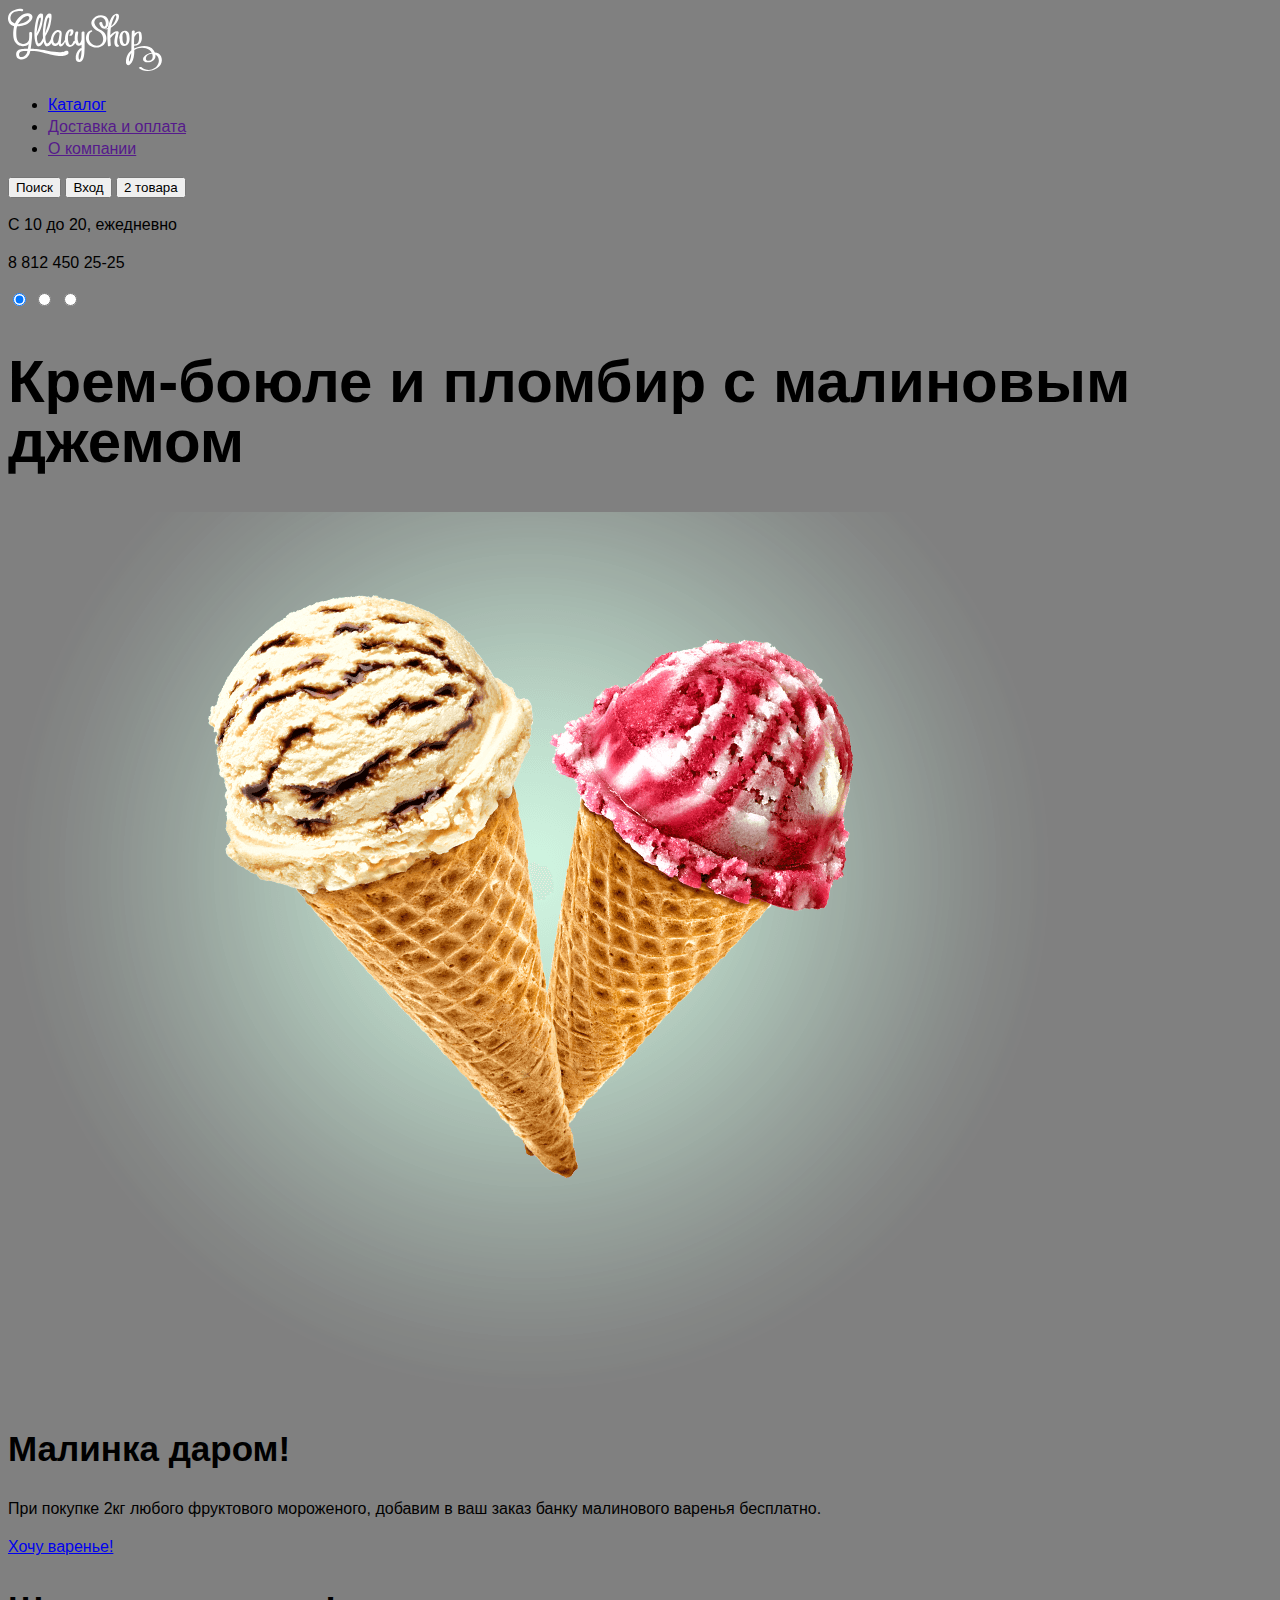
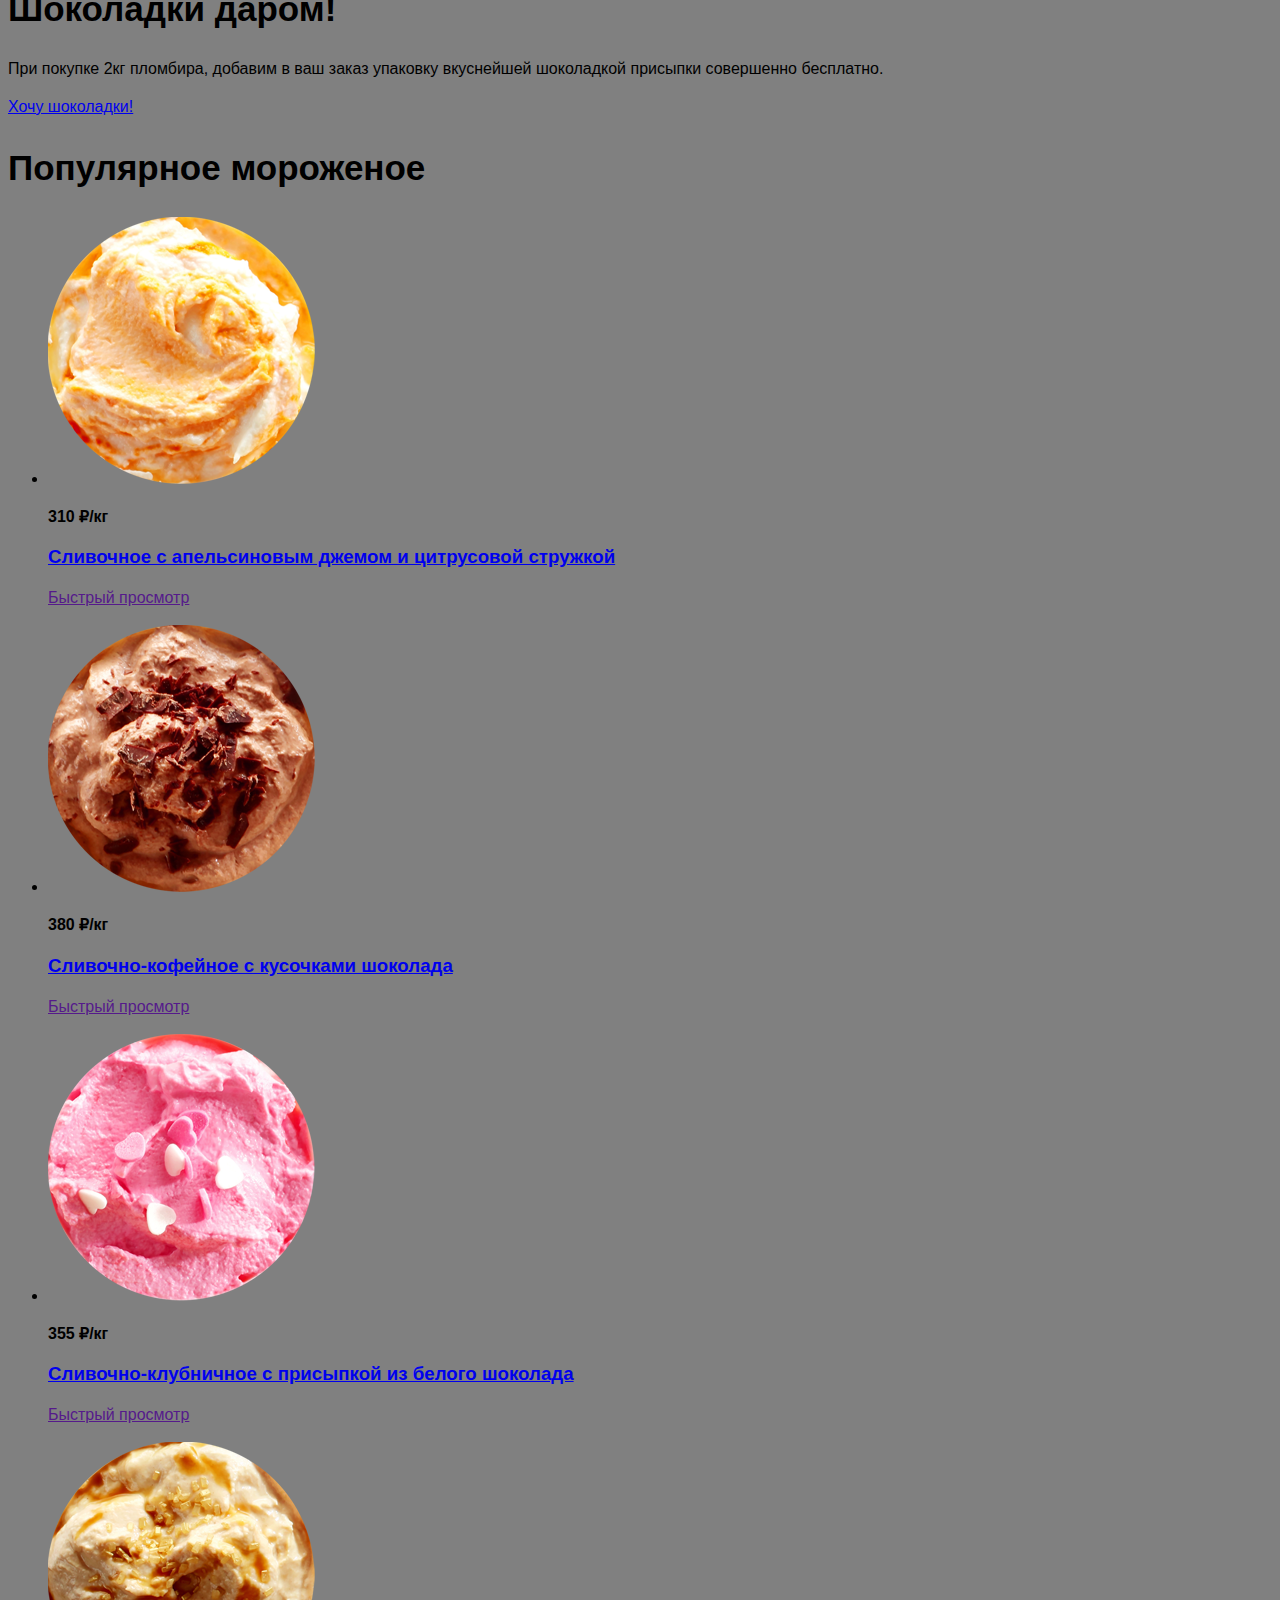
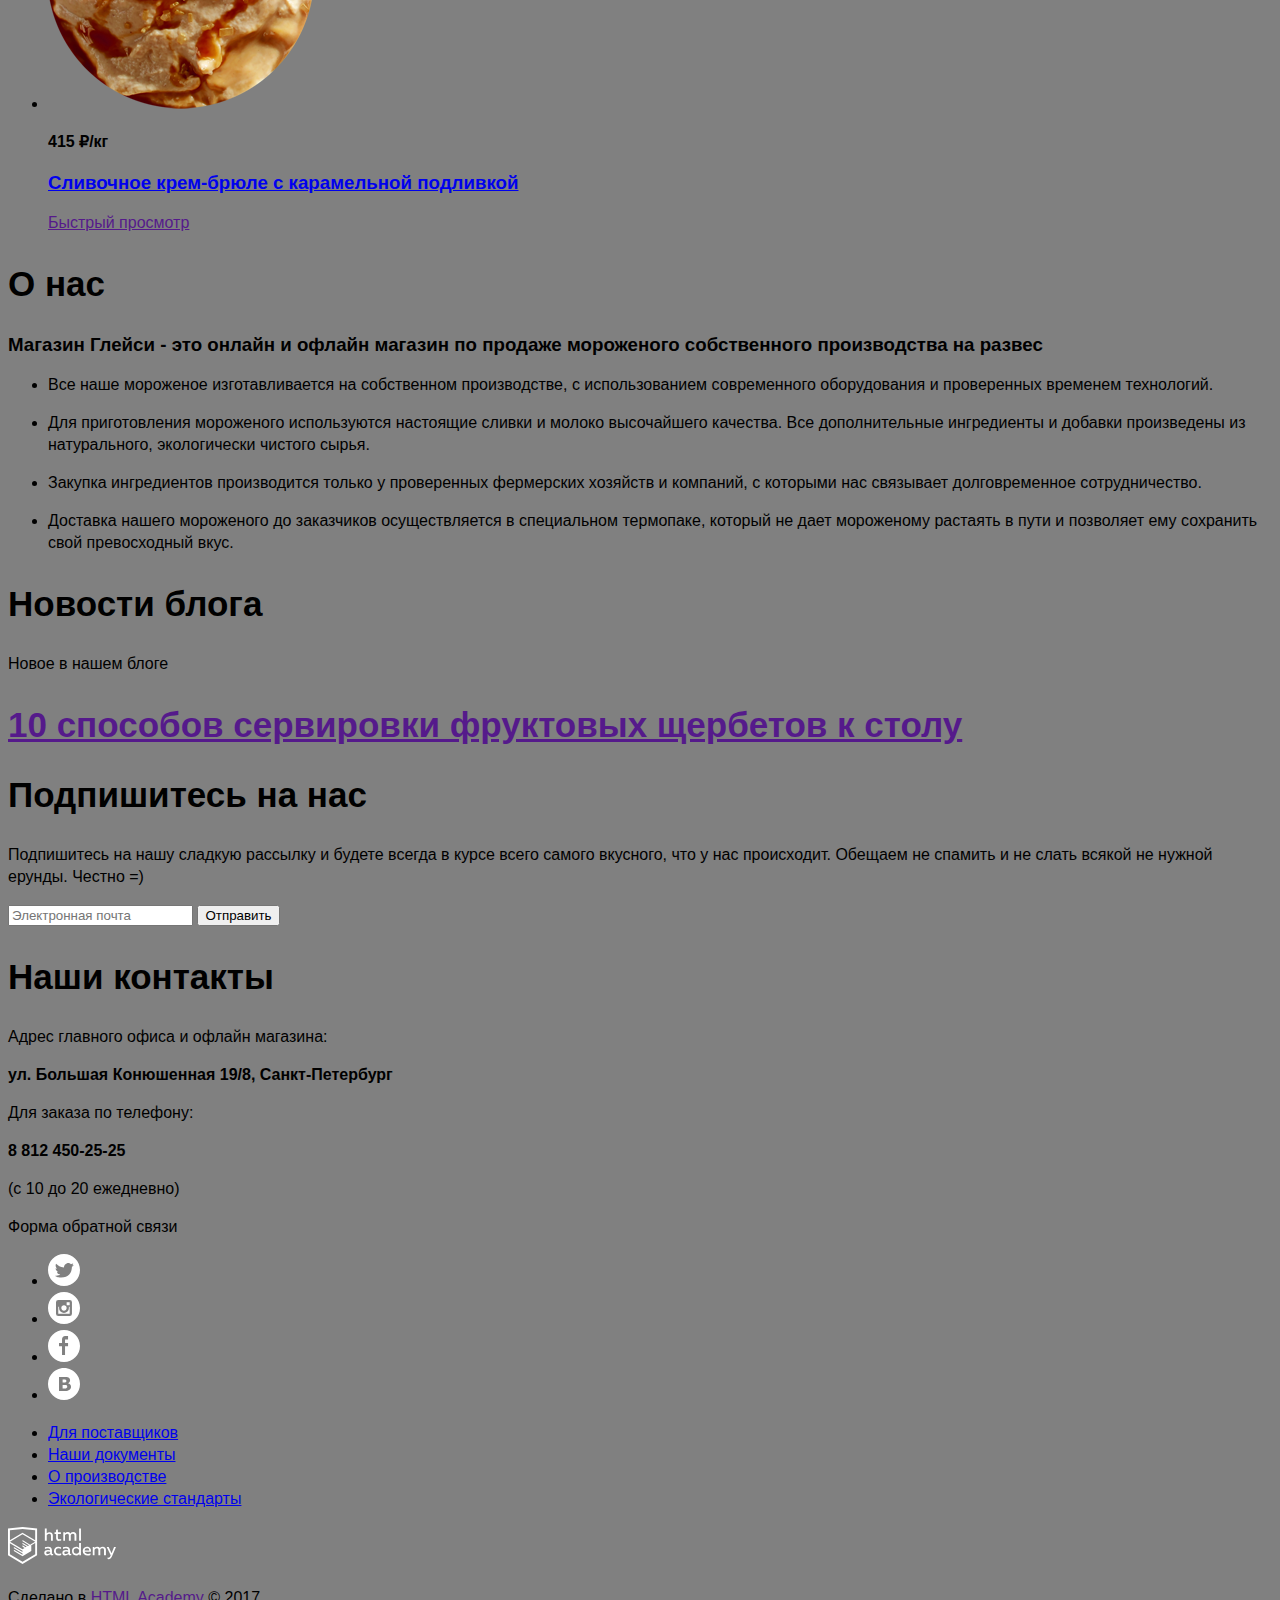
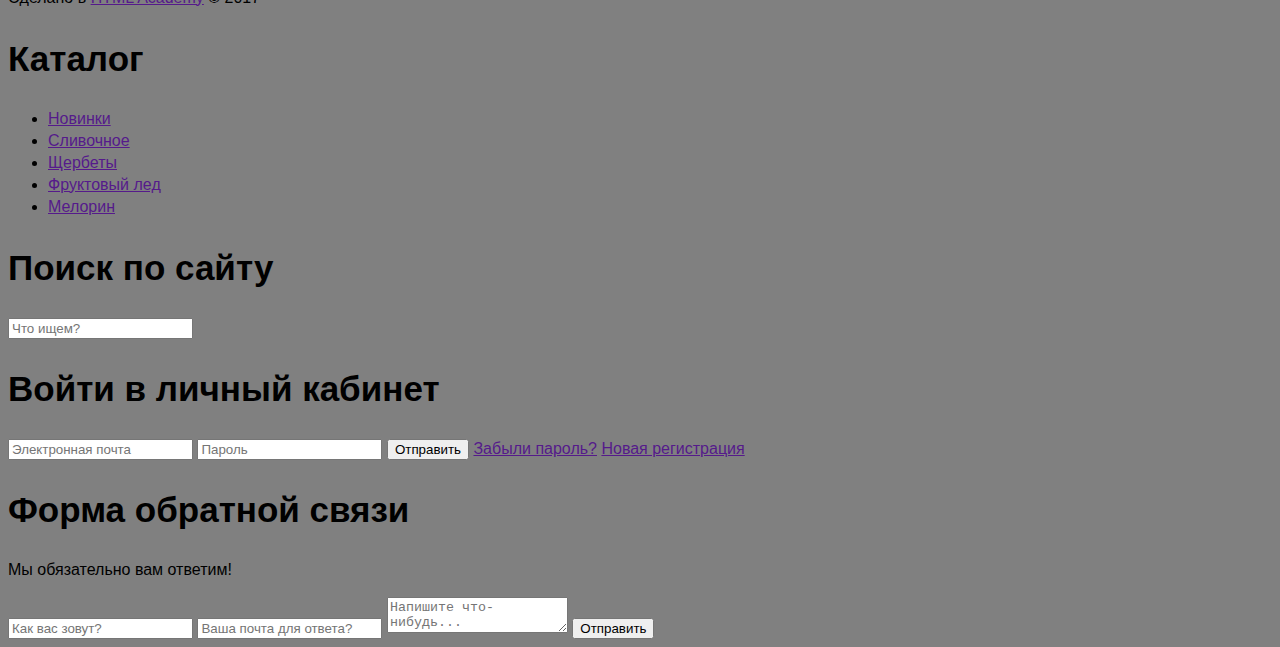
<file: index.html>
<!DOCTYPE html>
<html>
<head>
	<meta charset="utf-8">
	<title></title>
  <link href="css/style.css" type="text/css" rel="stylesheet">
</head>
<body>
<header class="main-header">
	<nav class="main-navigation">
		<a class="main-header-logo" href="">
			<img src="img/logo.svg" width="154" height="64" alt="Логотип «Gllacy»">
		</a>
		<ul class="site-navigation">
			<li><a href="catalog.html">Каталог</a></li>
			<li><a href="">Доставка и оплата</a></li>
			<li><a href="">О компании</a></li>
		</ul>
    <div class="user-navigation">
      <button class="search">Поиск</button>
      <button class="login-link">Вход</button>
      <button class="cart cart-active">2 товара</button>
    </div>
		<section class="header-contacts">
			<p class="worktime">С 10 до 20, ежедневно</p>
			<p class="phone-number">8 812 450 25-25</p>
		</section>
	</nav>
</header>
<main class="main-content">
  <div class="slider-container">
		<input type="radio" name="point" id="slide1" checked>
		<input type="radio" name="point" id="slide2">
		<input type="radio" name="point" id="slide3">
		<div class="slider">
			<div class="slides slide1">
        <h1 class="headline">Крем-боюле и пломбир с малиновым джемом</h1>
        <img src="img/icecream-1.png" width="1045" height="881">
      </div>
			<!--<div class="slides slide2">
			  <h1 class="headline">Шоколадный пломбир и лимонный сорет</h1>
			  <img src="img/icecream-2.png" width="1065" height="859">
			  </div>-->
			<!--<div class="slides slide3">
			  <h1 class="headline">Пломбир с помадкой и клубничный щербет</h1>
			  <img src="img/icecream-3.png" width="1079" height="854">
			  </div>-->
		</div>
		<div class="controls">
			<label for="slide1"></label>
			<label for="slide2"></label>
			<label for="slide3"></label>
		</div>
	</div>
	<section class="promo-block">
		<div class="promo-block-item raspberry">
			<h2>Малинка даром!</h2>
			<p>При покупке 2кг любого фруктового мороженого, добавим в ваш заказ банку малинового варенья бесплатно.</p>
			<a href="catalog.html" class="promo-link btn">Хочу варенье!</a>
		</div>
		<div class="promo-block-item chocolate">
			<h2>Шоколадки даром!</h2>
			<p>При покупке 2кг пломбира, добавим в ваш заказ упаковку вкуснейшей шоколадкой присыпки совершенно бесплатно.</p>
			<a href="catalog.html" class="promo-link btn">Хочу шоколадки!</a>
		</div>
	</section>
	<section class="catalog">
		<h2 class="visually-hidden">Популярное мороженое</h2>
		<ul class="catalog-list">
			<li class="catalog-item">
				<p class="catalog-item-image">
					<a href="catalog-item.html">
						<img src="img/product-1.png" width="267" height="267" alt="Сливочное с апельсиновым джемом и цитрусовой стружкой">
					</a>
				</p>
				<p class="catalog-item-price">
					<b>310 &#8381;</b><b>/кг</b>
				</p>
				<h3>
					<a href="catalog-item.html">
						<span class="catalog-item-title">Сливочное с апельсиновым джемом и цитрусовой стружкой</span>
					</a>
				</h3>
				<a href="" class="catalog-btn">Быстрый просмотр</a>
			</li>
			<li class="catalog-item">
				<p class="catalog-item-image">
					<a href="catalog-item.html">
						<img src="img/product-2.png" width="267" height="267" alt="Сливочно-кофейное с кусочками шоколада">
					</a>
				</p>
				<p class="catalog-item-price">
					<b>380 &#8381;</b><b>/кг</b>
				</p>
				<h3>
					<a href="catalog-item.html">
						<span class="catalog-item-title">Сливочно-кофейное с кусочками шоколада</span>
					</a>
				</h3>
				<a href="" class="catalog-btn">Быстрый просмотр</a>
			</li>
			<li class="catalog-item">
				<p class="catalog-item-image">
					<a href="catalog-item.html">
						<img src="img/product-3.png" width="267" height="267" alt="Сливочно-клубничное с присыпкой из белого шоколада">
					</a>
				</p>
				<p class="catalog-item-price">
					<b>355 &#8381;</b><b>/кг</b>
				</p>
				<h3>
					<a href="catalog-item.html">
						<span class="catalog-item-title">Сливочно-клубничное с присыпкой из белого шоколада</span>
					</a>
				</h3>
				<a href="" class="catalog-btn">Быстрый просмотр</a>
			</li>
			<li class="catalog-item">
				<p class="catalog-item-image">
					<a href="catalog-item.html">
						<img src="img/product-4.png" width="267" height="267" alt="Сливочное крем-брюле с карамельной подливкой">
					</a>
				</p>
				<p class="catalog-item-price">
					<b>415 &#8381;</b><b>/кг</b>
				</p>
				<h3>
					<a href="catalog-item.html">
						<span class="catalog-item-title">Сливочное крем-брюле с карамельной подливкой</span>
					</a>
				</h3>
				<a href="" class="catalog-btn">Быстрый просмотр</a>
			</li>
		</ul>
	</section>

	<section class="features">
		<h2 class="visually-hidden">О нас</h2>
		<h3>Магазин Глейси - это онлайн и офлайн магазин по продаже мороженого собственного производства на развес</h3>
		<ul class="features-list">
			<li class="feature-item">
				<p>Все наше мороженое изготавливается на собственном производстве, с использованием современного оборудования и проверенных временем технологий.</p>
			</li>
			<li class="feature-item">
				<p>Для приготовления мороженого используются настоящие сливки и молоко высочайшего качества. Все дополнительные ингредиенты и добавки произведены из натурального, экологически чистого сырья.</p>
			</li>
			<li class="feature-item">
				<p>Закупка ингредиентов производится только у проверенных фермерских хозяйств и компаний, с которыми нас связывает долговременное сотрудничество.</p>
			</li>
			<li class="feature-item">
				<p>Доставка нашего мороженого до заказчиков осуществляется в специальном термопаке, который не дает мороженому растаять в пути и позволяет ему сохранить свой превосходный вкус.</p>
			</li>
		</ul>
	</section>
	<section class="blog-subscribe-block">
		<article class="blog-news">
			<h2 class=visually-hidden>Новости блога</h2>
			<p>Новое в нашем блоге</p>
			<h2><a href="">10 способов сервировки фруктовых щербетов к столу</a></h2>
		</article>
		<section class="subscribe">
			<h2 class=visually-hidden>Подпишитесь на нас</h2>
			<p>Подпишитесь на нашу сладкую рассылку и будете всегда в курсе всего самого вкусного, что у нас происходит. Обещаем не спамить и не слать всякой не нужной ерунды. Честно =)</p>
			<form action="#" method="get">
				<input type="email" placeholder="Электронная почта">
				<input type="submit" value="Отправить">
			</form>
		</section>
	</section>
	<div class="map">
			<!--тут будет карта-->
		<div class="map-contacts-information">
			<h2 class=visually-hidden>Наши контакты</h2>
			<p>Адрес главного офиса и офлайн магазина:</p>
			<b>ул. Большая Конюшенная 19/8, Санкт-Петербург</b>
			<p>Для заказа по телефону:</p>
			<b>8 812 450-25-25</b>
			<p>(с 10 до 20 ежедневно)</p>
			<a class="pop-up btn">Форма обратной связи</a>
		</div>
	</div>
</main>
<footer class="main-footer">
	<div class="footer-social">
		<ul>
			<li><a class="social-button twitter" href="#"><img src="img/twitter.svg" alt="twitter"></a></li>
			<li><a class="social-button instagram" href="#"><img src="img/instagram.svg" alt="instagram"></a></li>
			<li><a class="social-button facebook" href="#"><img src="img/fb.svg" alt="facebook"></a></li>
			<li><a class="social-button vkontakte" href="#"><img src="img/vk.svg" alt="vkontakte"></a></li>
		</ul>
	</div>
	<nav class="footer-navigation" >
		<ul>
			<li><a href="#">Для поставщиков</a></li>
			<li><a href="#">Наши документы</a></li>
			<li><a href="#">О производстве</a></li>
			<li><a href="#">Экологические стандарты</a></li>
		</ul>
	</nav>
	<div class="copyright">
		<a class="htmlacademy-logo" href=""><img src="img/logo-htmlacademy.svg" width="108" height="39" alt="Логотип HTML academy"></a>
		<p>Сделано в <a href="">HTML Academy</a> © 2017</p>
	</div>
</footer>

<!-- Всплывающие блоки -->
<section class="catalog-open-form">
	<h2 class=visually-hidden>Каталог</h2>
	<ul>
		<li><a href="">Новинки</a></li>
		<li><a href="">Сливочное</a></li>
		<li class="focus-on"><a href="">Щербеты</a></li>
		<li><a href="">Фруктовый лед</a></li>
		<li><a href="">Мелорин</a></li>
	</ul>
</section>
<section class="search-form">
	<h2 class=visually-hidden>Поиск по сайту</h2>
	<form action="#" method="get">
		<input type="search" name="search" placeholder="Что ищем?">
	</form>
</section>
<section class="login-form">
	<h2 class=visually-hidden>Войти в личный кабинет</h2>
	<form action="#" method="get">
		<input type="email" placeholder="Электронная почта" name="email">
		<input type="password" placeholder="Пароль" name="password">
		<input type="submit" value="Отправить">
		<a href="" class="forget-link">Забыли пароль?</a>
		<a href="" class="registration-link">Новая регистрация</a>
	</form>
</section>
<section class="feedback-form">
	<h2 class=visually-hidden>Форма обратной связи</h2>
	<p>Мы обязательно вам ответим!</p>
	<form action="#" method="get">
		<input type="text" placeholder="Как вас зовут?" name="name">
		<input type="email" placeholder="Ваша почта для ответа?" name="email">
		<textarea placeholder="Напишите что-нибудь..." name="comment"></textarea>
		<input type="submit" value="Отправить">
	</form>
</section>

</body>
</file>
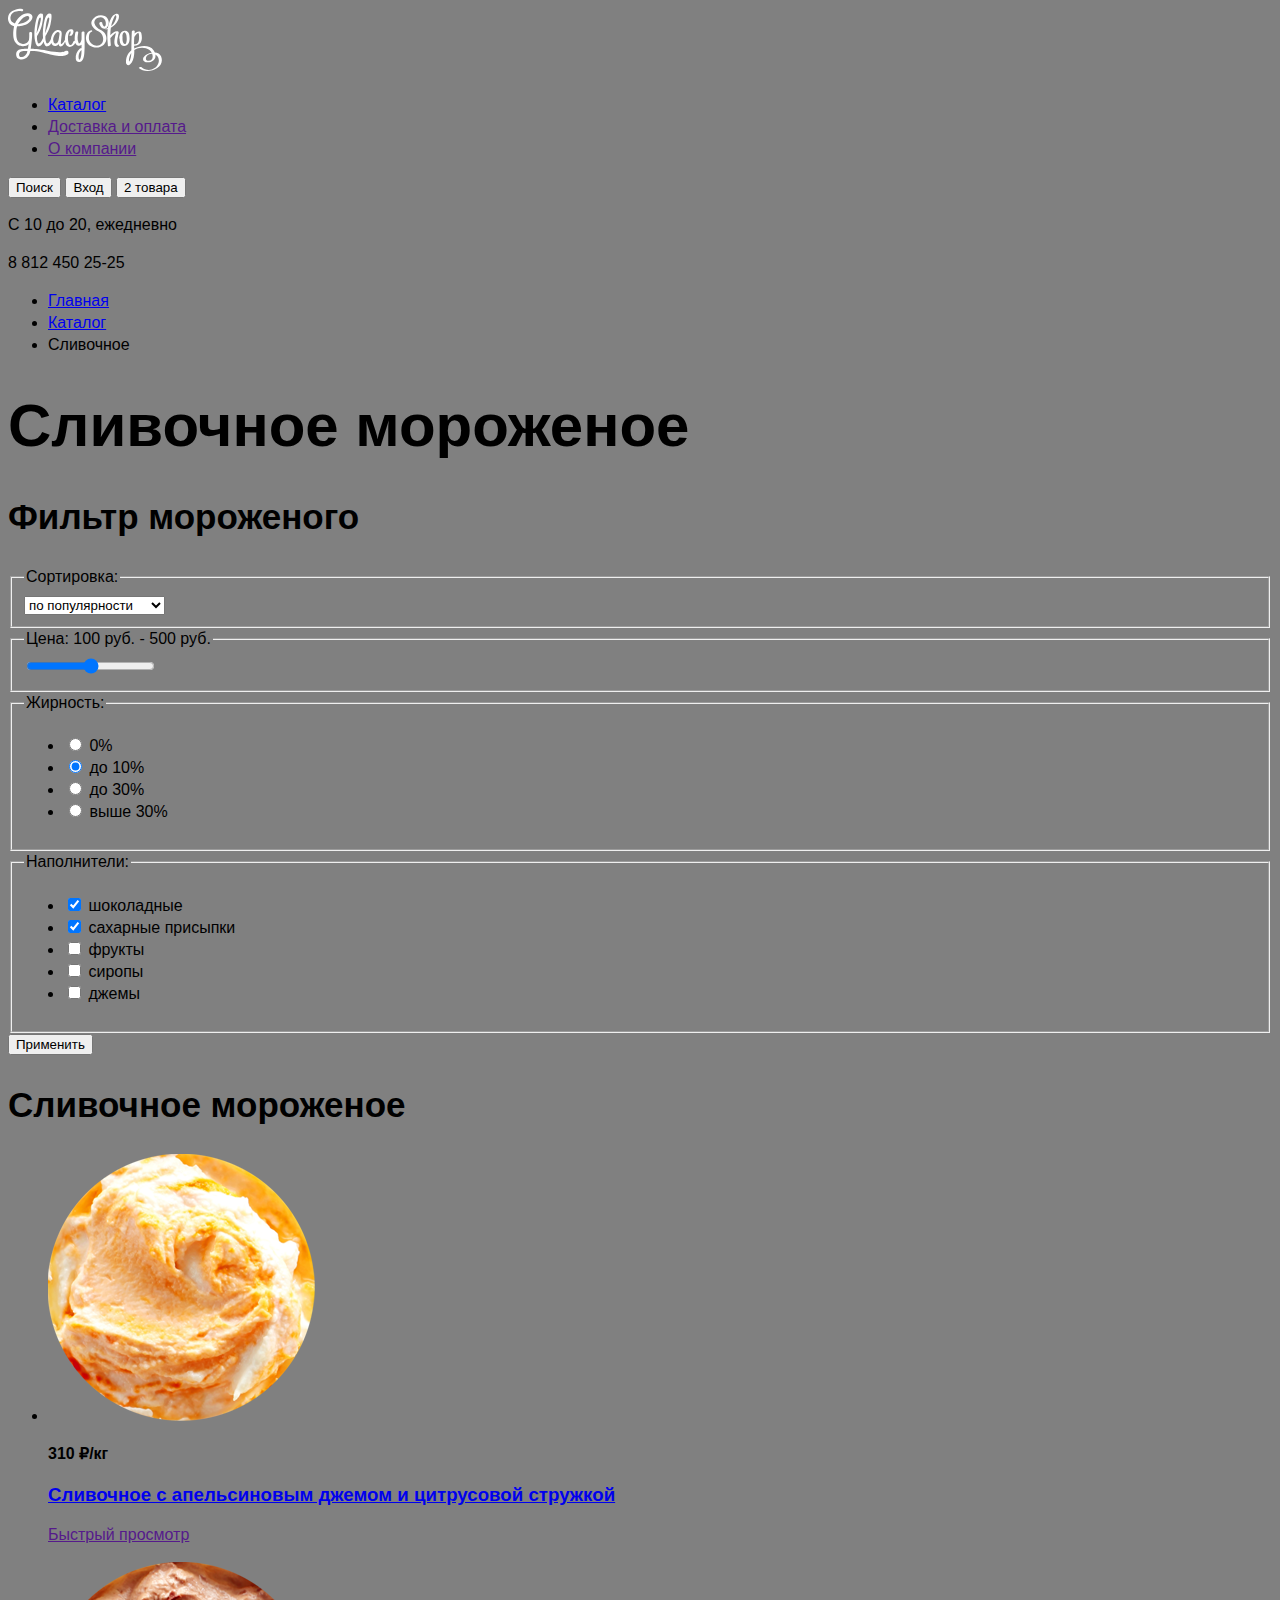
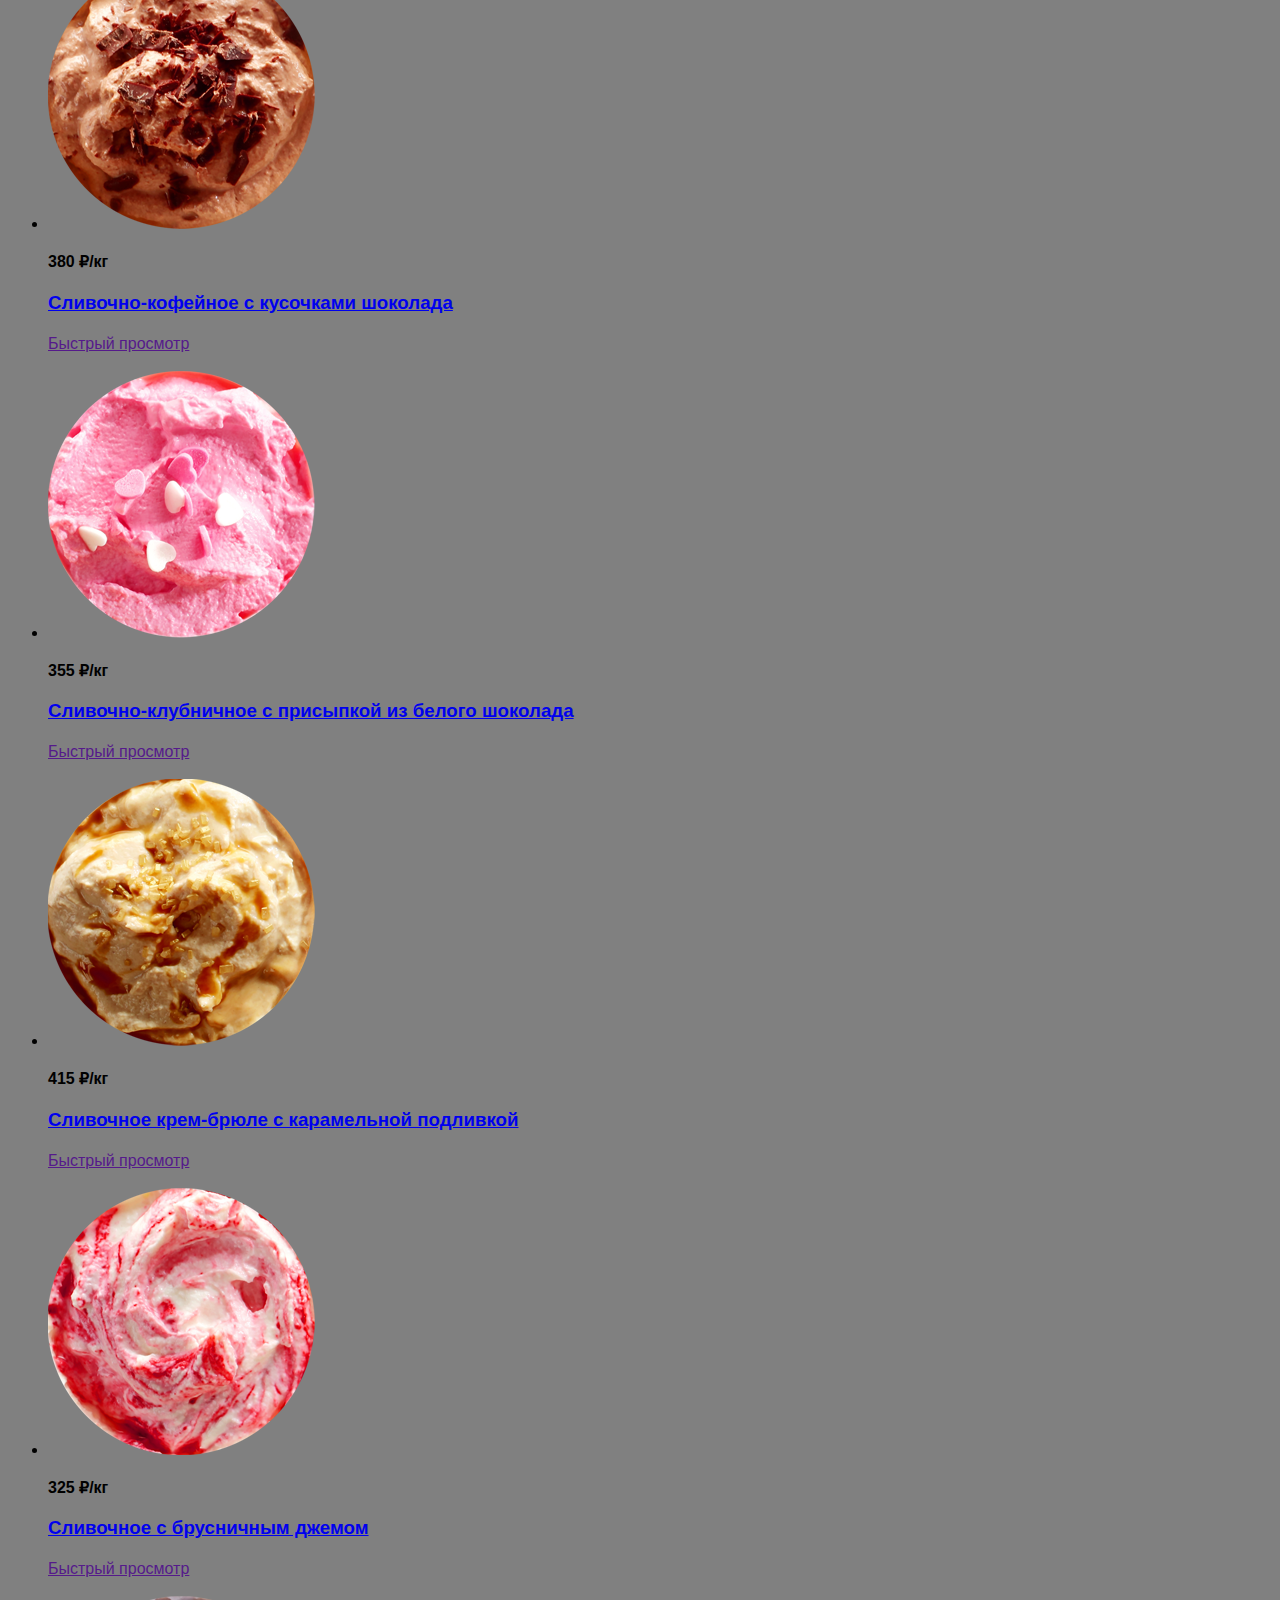
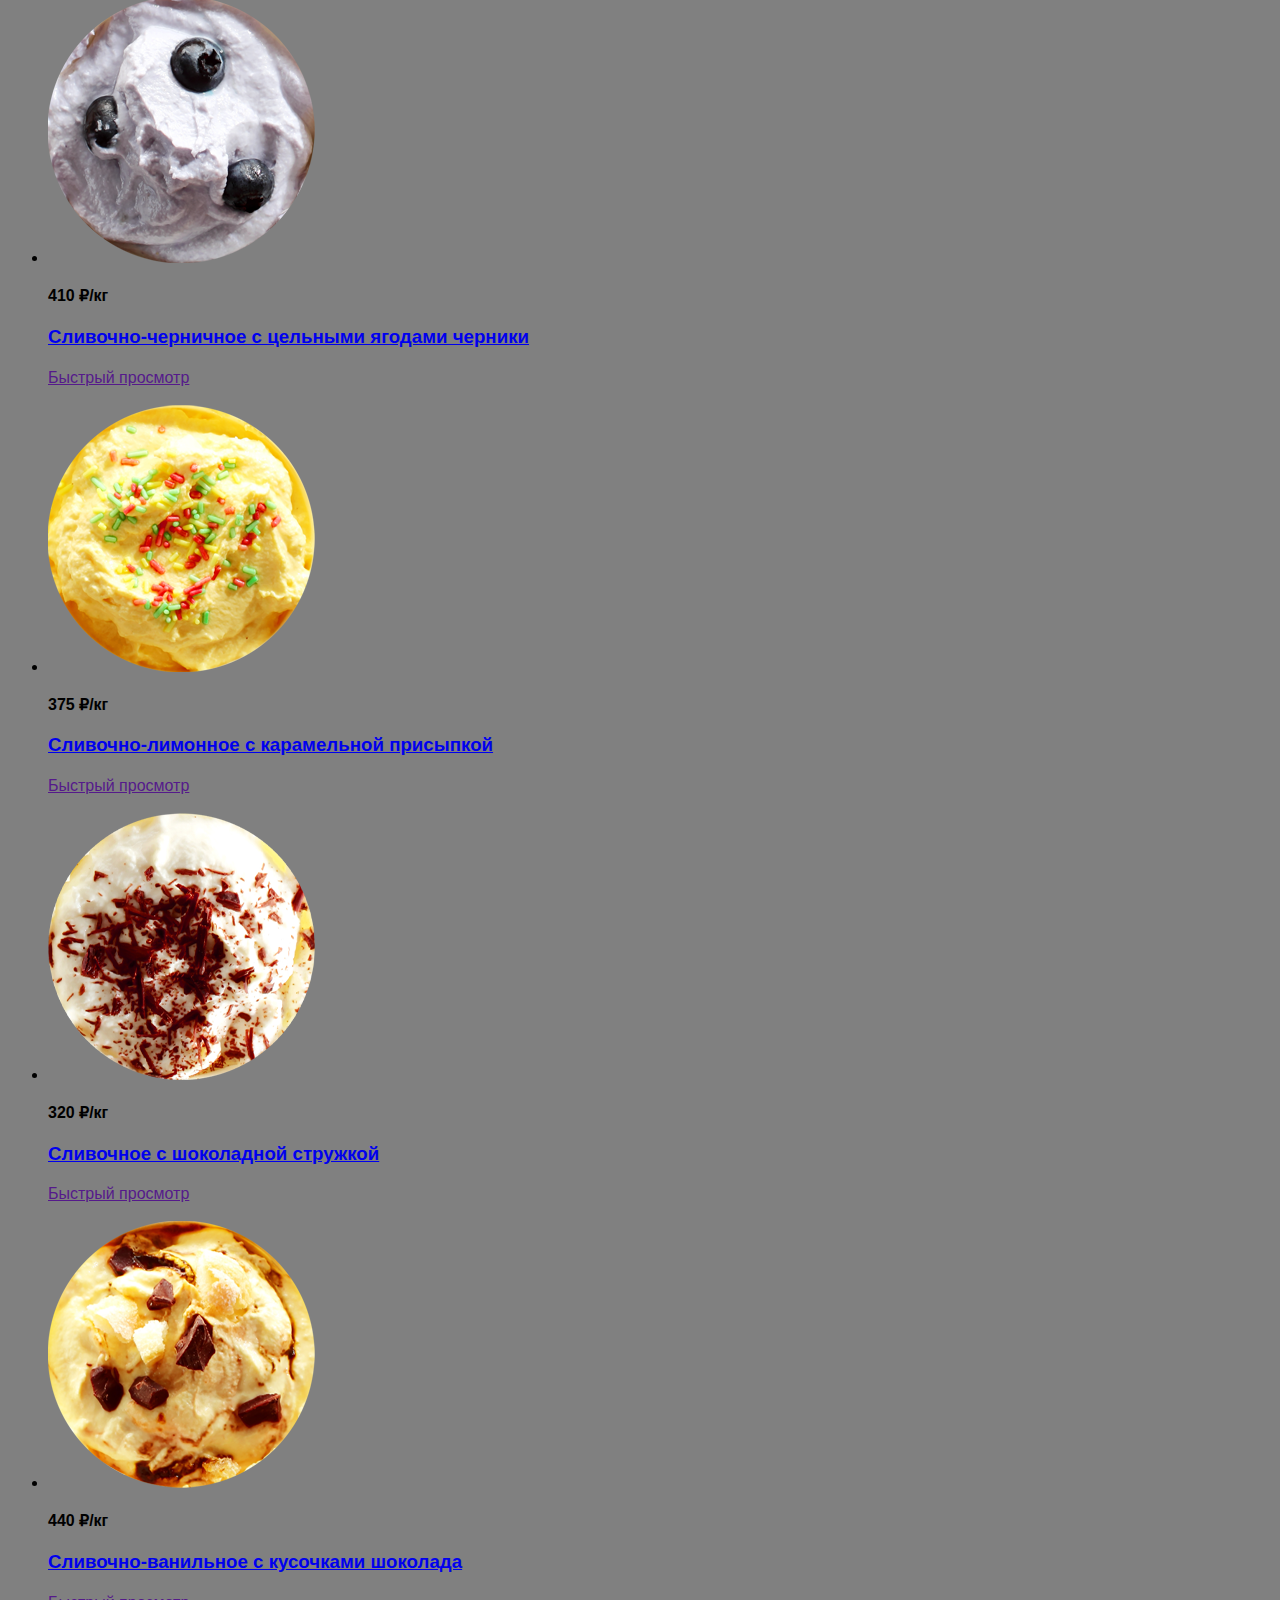
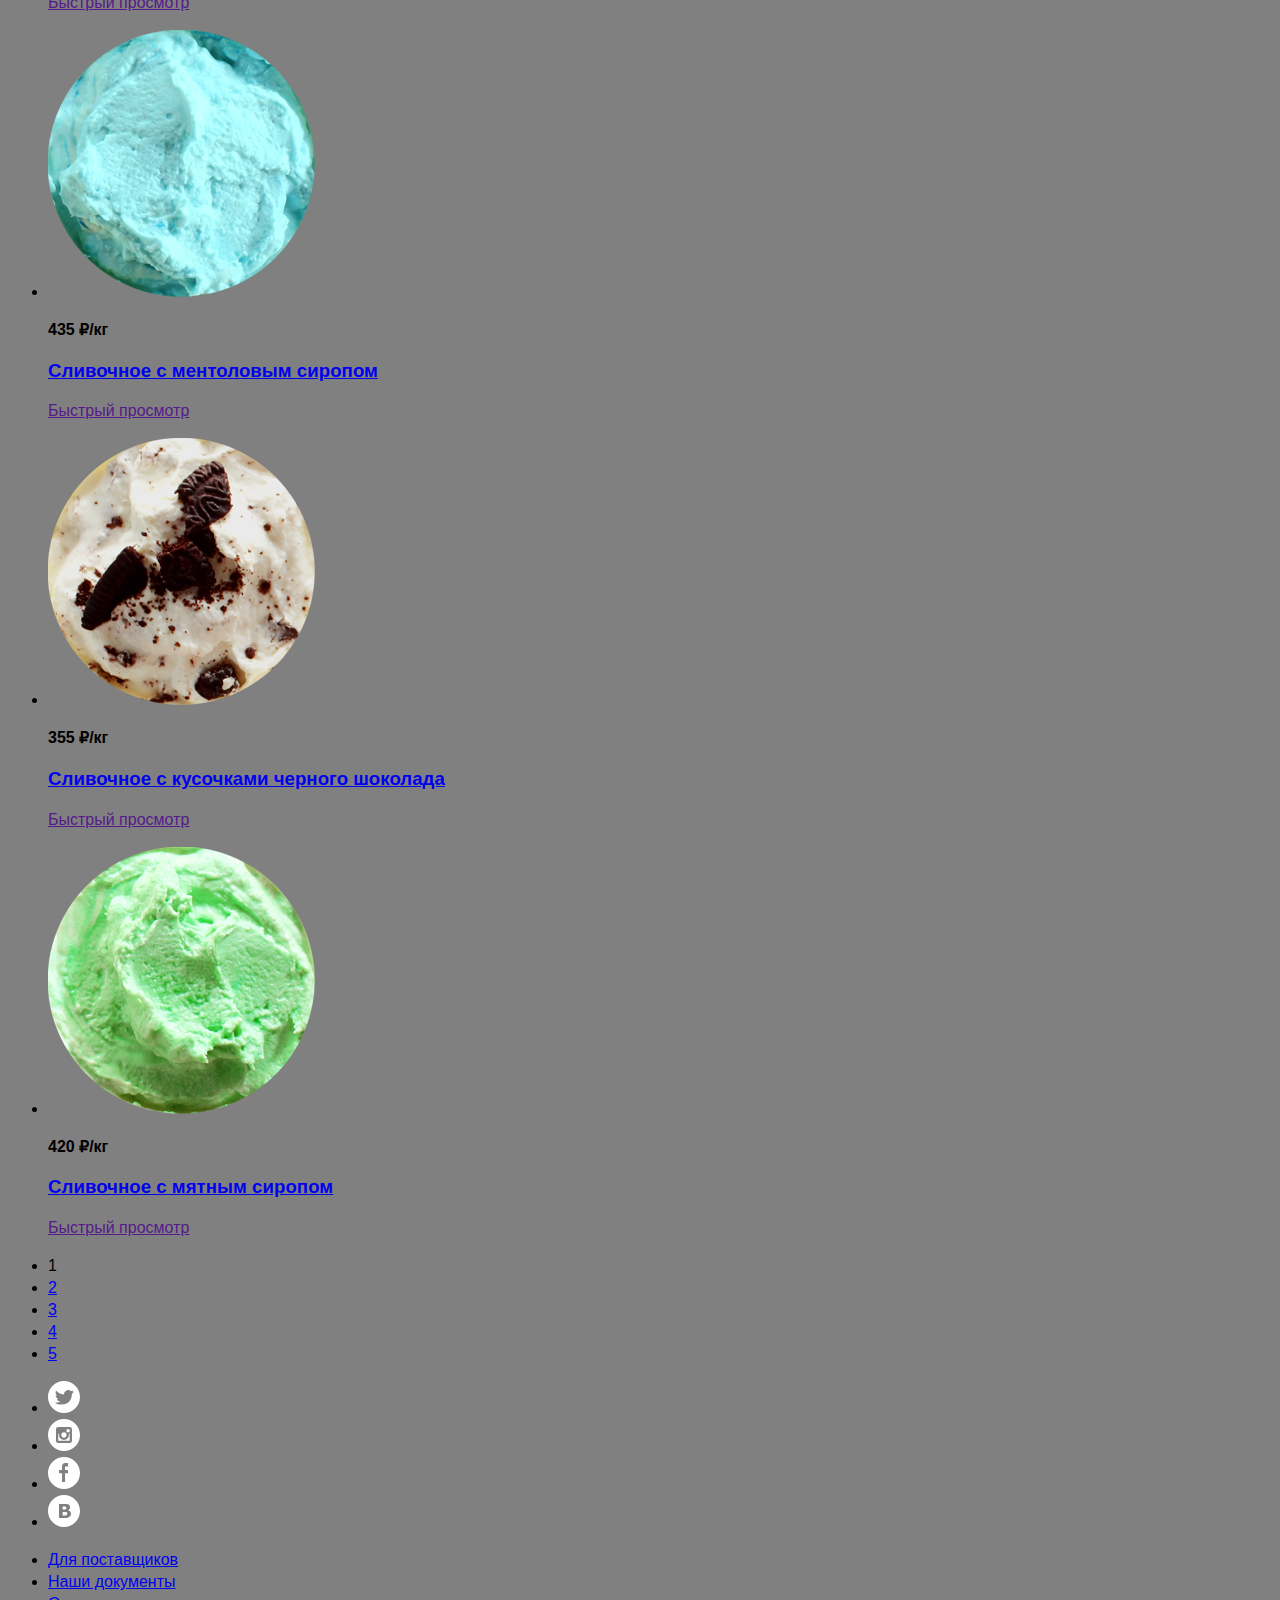
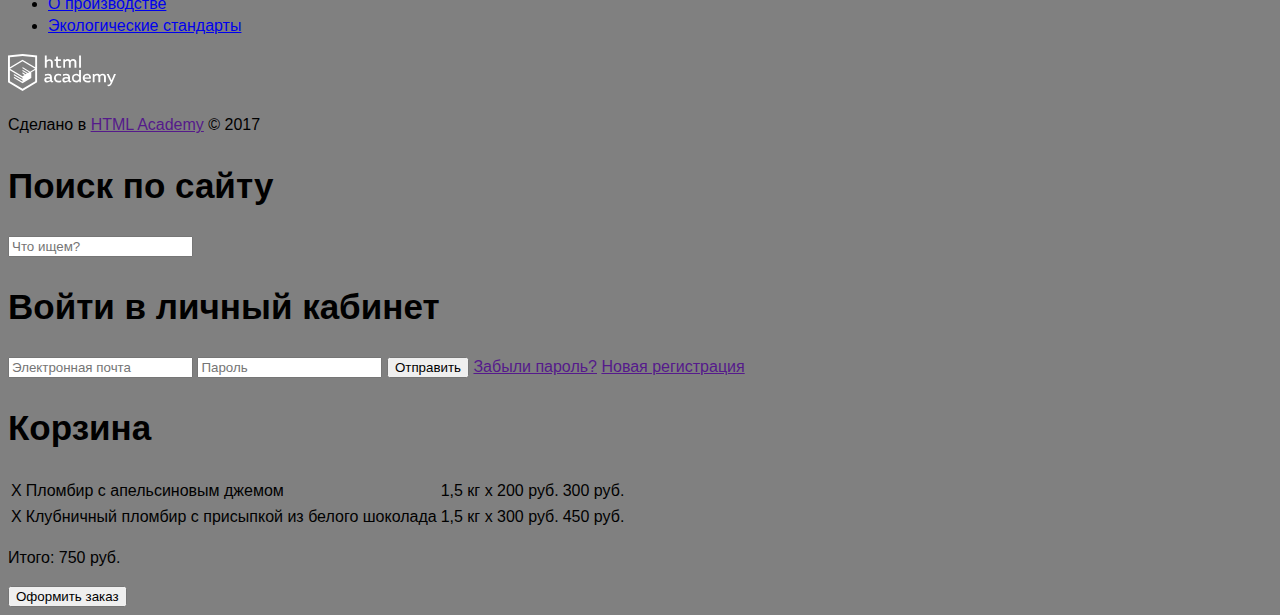
<file: catalog.html>
<!DOCTYPE html>
<html>
<head>
    <meta charset="utf-8">
    <title></title>
    <link href="css/style.css" type="text/css" rel="stylesheet">
</head>
<body>
<header class="main-header">
    <nav class="main-navigation">
        <a class="main-header-logo" href="">
            <img src="img/logo.svg" width="154" height="64" alt="Логотип «Gllacy»">
        </a>
        <ul class="site-navigation">
            <li><a href="catalog.html">Каталог</a></li>
            <li><a href="">Доставка и оплата</a></li>
            <li><a href="">О компании</a></li>
        </ul>
        <div class="user-navigation">
            <button class="search">Поиск</button>
            <button class="login-link">Вход</button>
            <button class="cart cart-active">2 товара</button>
        </div>
        <div class="header-contacts">
            <p class="worktime">С 10 до 20, ежедневно</p>
            <p class="phone-number">8 812 450 25-25</p>
        </div>
    </nav>
</header>
<main class="container">

    <ul class="breadcrumbs">
        <li><a href="index.html">Главная</a></li>
        <li><a href="catalog.html">Каталог</a></li>
        <li class="breadcrumbs-current">Сливочное</li>
    </ul>

    <h1 class="page-title">Сливочное мороженое</h1>

    <section class="filters">
        <h2 class="visually-hidden">Фильтр мороженого</h2>
        <form class="filter" method="get" action="#">
            <fieldset>
                <legend>Сортировка:</legend>
                <select name="sort">
                    <option value="popular">по популярности</option>
                    <option value="up">сначала недорогие</option>
                    <option value="down">сначала дорогие</option>
                    <option value="fatcontent">по жирности</option>
                </select>
            </fieldset>
            <fieldset>
                <legend>Цена: 100 руб. - 500 руб.</legend>
                <input type="range" min="100" max="500">
            </fieldset>
            <fieldset>
                <legend>Жирность:</legend>
                <ul>
                    <li class="filter-option">
                        <input class="visually-hidden filter-input filter-input-radio" type="radio" name="product-group" value="zero">
                        0%
                    </li>
                    <li class="filter-option">
                        <input class="visually-hidden filter-input filter-input-radio" type="radio" name="product-group" value="to-ten" checked>
                        до 10%
                    </li>
                    <li class="filter-option">
                        <input class="visually-hidden filter-input filter-input-radio" type="radio" name="product-group" value="to-thirty">
                        до 30%
                    </li>
                    <li class="filter-option">
                    <input class="visually-hidden filter-input filter-input-radio" type="radio" name="product-group" value="over-thirty">
                    выше 30%
                </li>
                </ul>
            </fieldset>
            <fieldset>
                <legend>Наполнители:</legend>
                <ul>
                    <li class="filter-option">
                        <input class="visually-hidden filter-input filter-input-checkbox" type="checkbox" name="product-group" value="chocolate" checked>
                        шоколадные
                    </li>
                    <li class="filter-option">
                        <input class="visually-hidden filter-input filter-input-checkbox" type="checkbox" name="product-group" value="sugar" checked>
                        сахарные присыпки
                    </li>
                    <li class="filter-option">
                        <input class="visually-hidden filter-input filter-input-checkbox" type="checkbox" name="product-group" value="fruits">
                        фрукты
                    </li>
                    <li class="filter-option">
                        <input class="visually-hidden filter-input filter-input-checkbox" type="checkbox" name="product-group" value="syrups">
                        сиропы
                    </li>
                    <li class="filter-option">
                        <input class="visually-hidden filter-input filter-input-checkbox" type="checkbox" name="product-group" value="jams">
                        джемы
                    </li>
                </ul>
            </fieldset>
            <button type="submit" class="filter-button button">Применить</button>
        </form>
    </section>

    <section class="catalog">
        <h2 class="visually-hidden">Сливочное мороженое</h2>
        <ul class="catalog-list">
            <li class="catalog-item">
                <p class="catalog-item-image">
                    <a href="catalog-item.html">
                        <img src="img/product-1.png" width="267" height="267" alt="Сливочное с апельсиновым джемом и цитрусовой стружкой">
                    </a>
                </p>
                <p class="catalog-item-price">
                    <b>310 &#8381;</b><b>/кг</b>
                </p>
                <h3>
                    <a href="catalog-item.html">
                        <span class="catalog-item-title">Сливочное с апельсиновым джемом и цитрусовой стружкой</span>
                    </a>
                </h3>
                <a href="" class="catalog-btn">Быстрый просмотр</a>
            </li>
            <li class="catalog-item">
                <p class="catalog-item-image">
                    <a href="catalog-item.html">
                        <img src="img/product-2.png" width="267" height="267" alt="Сливочно-кофейное с кусочками шоколада">
                    </a>
                </p>
                <p class="catalog-item-price">
                    <b>380 &#8381;</b><b>/кг</b>
                </p>
                <h3>
                    <a href="catalog-item.html">
                        <span class="catalog-item-title">Сливочно-кофейное с кусочками шоколада</span>
                    </a>
                </h3>
                <a href="" class="catalog-btn">Быстрый просмотр</a>
            </li>
            <li class="catalog-item">
                <p class="catalog-item-image">
                    <a href="catalog-item.html">
                        <img src="img/product-3.png" width="267" height="267" alt="Сливочно-клубничное с присыпкой из белого шоколада">
                    </a>
                </p>
                <p class="catalog-item-price">
                    <b>355 &#8381;</b><b>/кг</b>
                </p>
                <h3>
                    <a href="catalog-item.html">
                        <span class="catalog-item-title">Сливочно-клубничное с присыпкой из белого шоколада</span>
                    </a>
                </h3>
                <a href="" class="catalog-btn">Быстрый просмотр</a>
            </li>
            <li class="catalog-item">
                <p class="catalog-item-image">
                    <a href="catalog-item.html">
                        <img src="img/product-4.png" width="267" height="267" alt="Сливочное крем-брюле с карамельной подливкой">
                    </a>
                </p>
                <p class="catalog-item-price">
                    <b>415 &#8381;</b><b>/кг</b>
                </p>
                <h3>
                    <a href="catalog-item.html">
                        <span class="catalog-item-title">Сливочное крем-брюле с карамельной подливкой</span>
                    </a>
                </h3>
                <a href="" class="catalog-btn">Быстрый просмотр</a>
            </li>
            <li class="catalog-item">
                <p class="catalog-item-image">
                    <a href="catalog-item.html">
                        <img src="img/product-5.png" width="267" height="267" alt="Сливочное с брусничным джемом">
                    </a>
                </p>
                <p class="catalog-item-price">
                    <b>325 &#8381;</b><b>/кг</b>
                </p>
                <h3>
                    <a href="catalog-item.html">
                        <span class="catalog-item-title">Сливочное с брусничным джемом</span>
                    </a>
                </h3>
                <a href="" class="catalog-btn">Быстрый просмотр</a>
            </li>
            <li class="catalog-item">
                <p class="catalog-item-image">
                    <a href="catalog-item.html">
                        <img src="img/product-6.png" width="267" height="267" alt="Сливочно-черничное с цельными ягодами черники ">
                    </a>
                </p>
                <p class="catalog-item-price">
                    <b>410 &#8381;</b><b>/кг</b>
                </p>
                <h3>
                    <a href="catalog-item.html">
                        <span class="catalog-item-title">Сливочно-черничное с цельными ягодами черники</span>
                    </a>
                </h3>
                <a href="" class="catalog-btn">Быстрый просмотр</a>
            </li>
            <li class="catalog-item">
                <p class="catalog-item-image">
                    <a href="catalog-item.html">
                        <img src="img/product-7.png" width="267" height="267" alt="Сливочно-лимонное с карамельной присыпкой">
                    </a>
                </p>
                <p class="catalog-item-price">
                    <b>375 &#8381;</b><b>/кг</b>
                </p>
                <h3>
                    <a href="catalog-item.html">
                        <span class="catalog-item-title">Сливочно-лимонное с карамельной присыпкой</span>
                    </a>
                </h3>
                <a href="" class="catalog-btn">Быстрый просмотр</a>
            </li>
            <li class="catalog-item">
                <p class="catalog-item-image">
                    <a href="catalog-item.html">
                        <img src="img/product-8.png" width="267" height="267" alt="Сливочное с шоколадной стружкой">
                    </a>
                </p>
                <p class="catalog-item-price">
                    <b>320 &#8381;</b><b>/кг</b>
                </p>
                <h3>
                    <a href="catalog-item.html">
                        <span class="catalog-item-title">Сливочное с шоколадной стружкой</span>
                    </a>
                </h3>
                <a href="" class="catalog-btn">Быстрый просмотр</a>
            </li>
            <li class="catalog-item">
                <p class="catalog-item-image">
                    <a href="catalog-item.html">
                        <img src="img/product-9.png" width="267" height="267" alt="Сливочно-ванильное с кусочками шоколада">
                    </a>
                </p>
                <p class="catalog-item-price">
                    <b>440 &#8381;</b><b>/кг</b>
                </p>
                <h3>
                    <a href="catalog-item.html">
                        <span class="catalog-item-title">Сливочно-ванильное с кусочками шоколада</span>
                    </a>
                </h3>
                <a href="" class="catalog-btn">Быстрый просмотр</a>
            </li>
            <li class="catalog-item">
                <p class="catalog-item-image">
                    <a href="catalog-item.html">
                        <img src="img/product-10.png" width="267" height="267" alt="Сливочноe с ментоловым сиропом">
                    </a>
                </p>
                <p class="catalog-item-price">
                    <b>435 &#8381;</b><b>/кг</b>
                </p>
                <h3>
                    <a href="catalog-item.html">
                        <span class="catalog-item-title">Сливочноe с ментоловым сиропом</span>
                    </a>
                </h3>
                <a href="" class="catalog-btn">Быстрый просмотр</a>
            </li>
            <li class="catalog-item">
                <p class="catalog-item-image">
                    <a href="catalog-item.html">
                        <img src="img/product-11.png" width="267" height="267" alt="Сливочное с кусочками черного шоколада">
                    </a>
                </p>
                <p class="catalog-item-price">
                    <b>355 &#8381;</b><b>/кг</b>
                </p>
                <h3>
                    <a href="catalog-item.html">
                        <span class="catalog-item-title">Сливочное с кусочками черного шоколада</span>
                    </a>
                </h3>
                <a href="" class="catalog-btn">Быстрый просмотр</a>
            </li>
            <li class="catalog-item">
                <p class="catalog-item-image">
                    <a href="catalog-item.html">
                        <img src="img/product-12.png" width="267" height="267" alt="Сливочное с мятным сиропом">
                    </a>
                </p>
                <p class="catalog-item-price">
                    <b>420 &#8381;</b><b>/кг</b>
                </p>
                <h3>
                    <a href="catalog-item.html">
                        <span class="catalog-item-title">Сливочное с мятным сиропом</span>
                    </a>
                </h3>
                <a href="" class="catalog-btn">Быстрый просмотр</a>
            </li>
        </ul>

        <ul class="pagination-list">
            <li class="pagination-item pagination-item-current"><a>1</a></li>
            <li class="pagination-item"><a href="#">2</a></li>
            <li class="pagination-item"><a href="#">3</a></li>
            <li class="pagination-item"><a href="#">4</a></li>
            <li class="pagination-item"><a href="#">5</a></li>
        </ul>
    </section>
</main>
<footer class="main-footer">
    <div class="footer-social">
        <ul>
            <li><a class="social-button twitter" href="#"><img src="img/twitter.svg" alt="twitter"></a></li>
            <li><a class="social-button instagram" href="#"><img src="img/instagram.svg" alt="instagram"></a></li>
            <li><a class="social-button facebook" href="#"><img src="img/fb.svg" alt="facebook"></a></li>
            <li><a class="social-button vkontakte" href="#"><img src="img/vk.svg" alt="vkontakte"></a></li>
        </ul>
    </div>
    <nav class="footer-navigation" >
        <ul>
            <li><a href="#">Для поставщиков</a></li>
            <li><a href="#">Наши документы</a></li>
            <li><a href="#">О производстве</a></li>
            <li><a href="#">Экологические стандарты</a></li>
        </ul>
    </nav>
    <div class="copyright">
        <a class="htmlacademy-logo" href=""><img src="img/logo-htmlacademy.svg" width="108" height="39" alt="Логотип HTML academy"></a>
        <p>Сделано в <a href="">HTML Academy</a> © 2017</p>
    </div>
</footer>


<!-- Всплывающие блоки -->
<section class="search-form">
    <h2 class=visually-hidden>Поиск по сайту</h2>
    <form action="#" method="get">
        <input type="search" name="search" placeholder="Что ищем?">
    </form>
</section>
<section class="login-form">
    <h2 class=visually-hidden>Войти в личный кабинет</h2>
    <form action="#" method="get">
        <input type="email" placeholder="Электронная почта" name="email">
        <input type="password" placeholder="Пароль" name="password">
        <input type="submit" value="Отправить">
        <a href="" class="forget-link">Забыли пароль?</a>
        <a href="" class="registration-link">Новая регистрация</a>
    </form>
</section>
<section class="cart-list">
    <h2 class=visually-hidden>Корзина</h2>
    <table class="cart-enumeration">
        <tr>
            <td>X</td>
            <td>Пломбир с апельсиновым джемом</td>
            <td>1,5 кг х 200 руб.</td>
            <td>300 руб.</td>
        </tr>
        <tr>
            <td>Х</td>
            <td>Клубничный пломбир с присыпкой
                из белого шоколада</td>
            <td>1,5 кг х 300 руб.</td>
            <td>450 руб.</td>
        </tr>
    </table>
    <p>Итого: 750 руб.</p>
    <button class="send-order">Оформить заказ</button>
</section>
</body>
</html>
</file>
<file: css/style.css>
body,
html {
  background-color: grey;
  font-size: 16px;
  line-height: 22px;
  font-family: sans-serif;
}

h1 {
  font-size: 60px;
  line-height: 60px;
  font-weight: bold;
}

h2{
  font-size: 35px;
  line-height: 41px;
  font-weight: bold;
}
</file>
